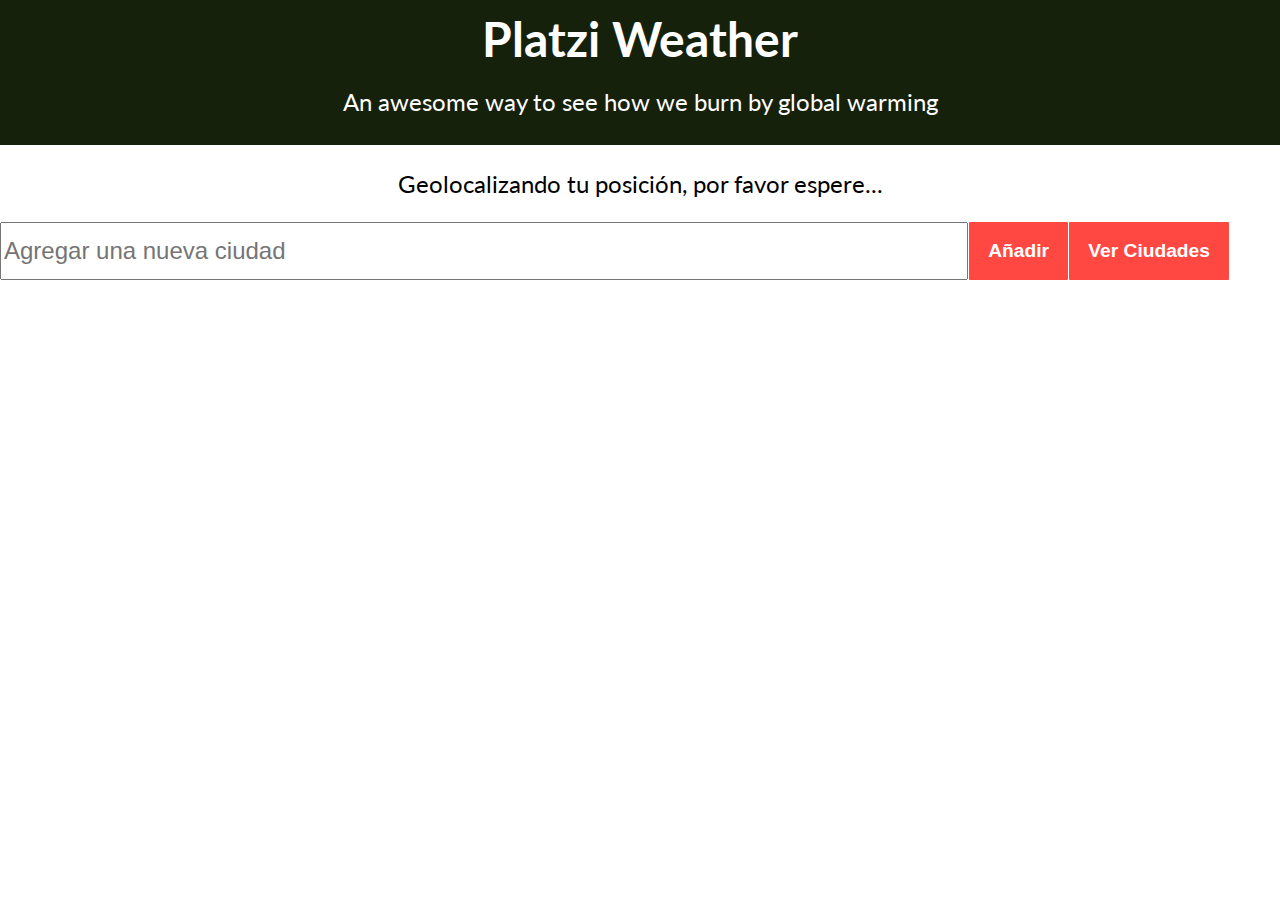
<file: index.html>
<!DOCTYPE html>
<html lang="en">
<head>
<meta charset="UTF-8">
<title>Platzi Weather</title>
<link rel="stylesheet" href="style.css">
<link rel="stylesheet" href="http://fonts.googleapis.com/css?family=Lato">
</head>
<body>
<header class="main-header">
<h1>Platzi Weather</h1>
<h2>An awesome way to see how we burn by global warming</h2>
</header>
<div class="loader">Geolocalizando tu posición, por favor espere...</div>
<form action="" class="search">
<input type="text" data-input="cityAdd" class="search__text" placeholder="Agregar una nueva ciudad">
<input type="submit" data-button="add" class="search__btn btn" value="Añadir">
<button data-saved-cities class="search__btn btn">Ver Ciudades</button>
</form>
<main class="cards-group">
<template id="template--city">
<div class="card">
<header class="card__header">
<h3 data-city class="card__title"></h3>
<h4 data-time class="card__time"></h4>
</header>
<div class="card__info">
<img data-icon src="" alt="" class="card__image">
<span data-temp="max" class="card__maxt"></span>
<span data-temp="min" class="card__mint"></span>
<span data-temp="current" class="card__temp"></span>
</div>
</div>
</template>
</main>
<script src="https://ajax.googleapis.com/ajax/libs/jquery/1.11.2/jquery.min.js"></script>
<script src="index.js"></script>
</body>
</html>
</file>
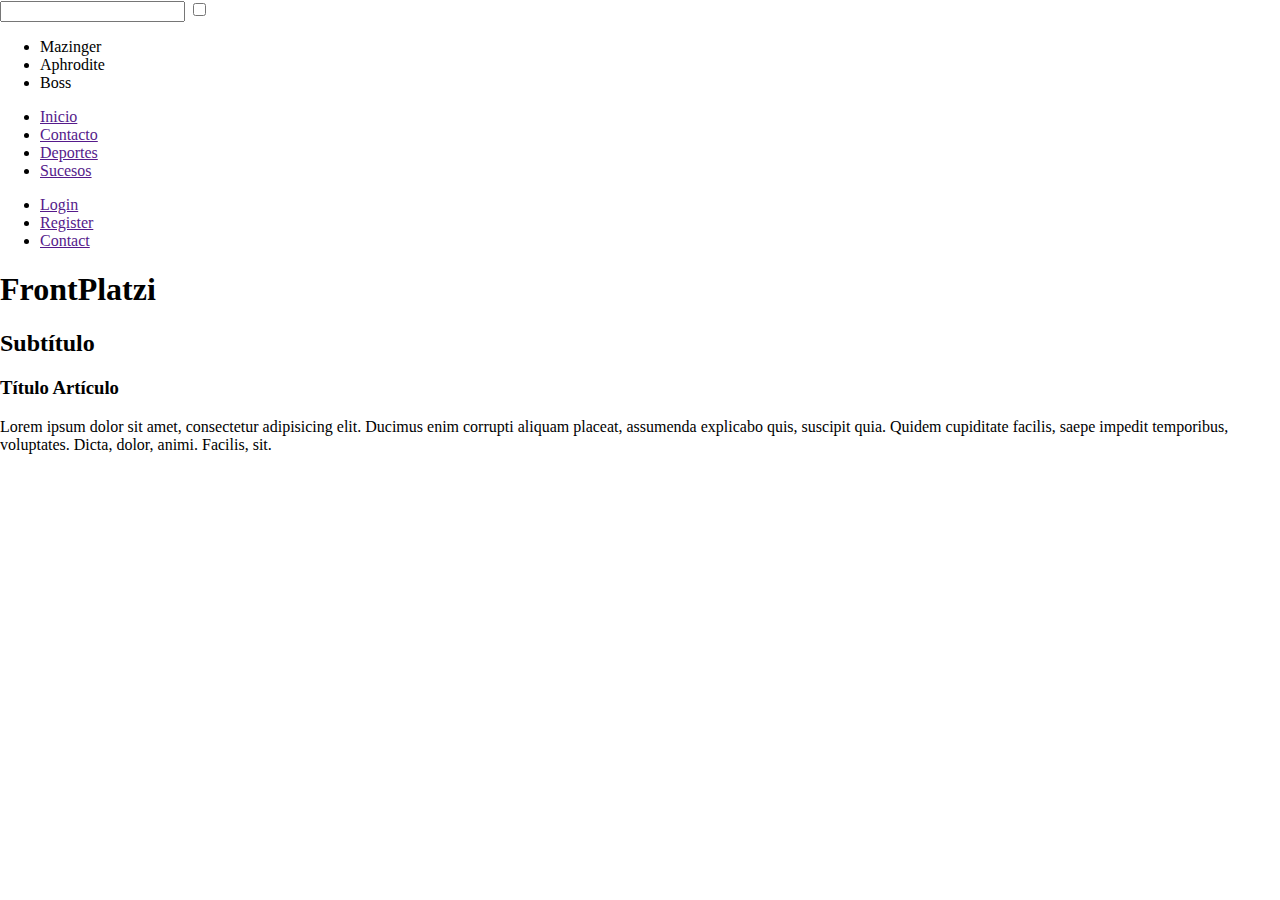
<file: Clase 1 HTML y Selectores CSS/index.html>
<!DOCTYPE html>
<html lang="en">
<head>
<meta charset="UTF-8">
<title>FrontPlatzi</title>
<link rel="stylesheet" href="style.css">
</head>
<body>
<input type="email" required>
<input type="checkbox" class="toggle">
<div class="checked"></div>
<div class="checked"></div>
<div class="checked"></div>
<div class="checked"></div>
<ul>
<li data-robotowner="Koji Kabuto">Mazinger</li>
<li data-robotowner="Sayaka Yumi">Aphrodite</li>
<li data-robotowner="Nuke">Boss</li>
</ul>
<div class="background-pink" id="js-topbar">
<nav>
<ul>
<li><a href="">Inicio</a></li>
<li><a href="">Contacto</a></li>
<li><a href="">Deportes</a></li>
<li><a href="">Sucesos</a></li>
</ul>
</nav>
<ul>
<li><a href="">Login</a></li>
<li><a href="">Register</a></li>
<li><a href="">Contact</a></li>
</ul>
</div>
<header>
<h1 class="h2">FrontPlatzi</h1>
<h2 class="h1">Subtítulo</h2>
</header>
<section>
<header>
</header>
<section class="article">
<header>
<h3 class="article__header">Título Artículo</h3>
</header>
<p class="background-pink">Lorem ipsum dolor sit amet, consectetur adipisicing elit. Ducimus enim corrupti aliquam placeat, assumenda explicabo quis, suscipit quia. Quidem cupiditate facilis, saepe impedit temporibus, voluptates. Dicta, dolor, animi. Facilis, sit.</p>
<footer class="article__footer">
</footer>
</section>
<article>
</article>
</section>
<footer>
</footer>
</body>
</html>
</file>
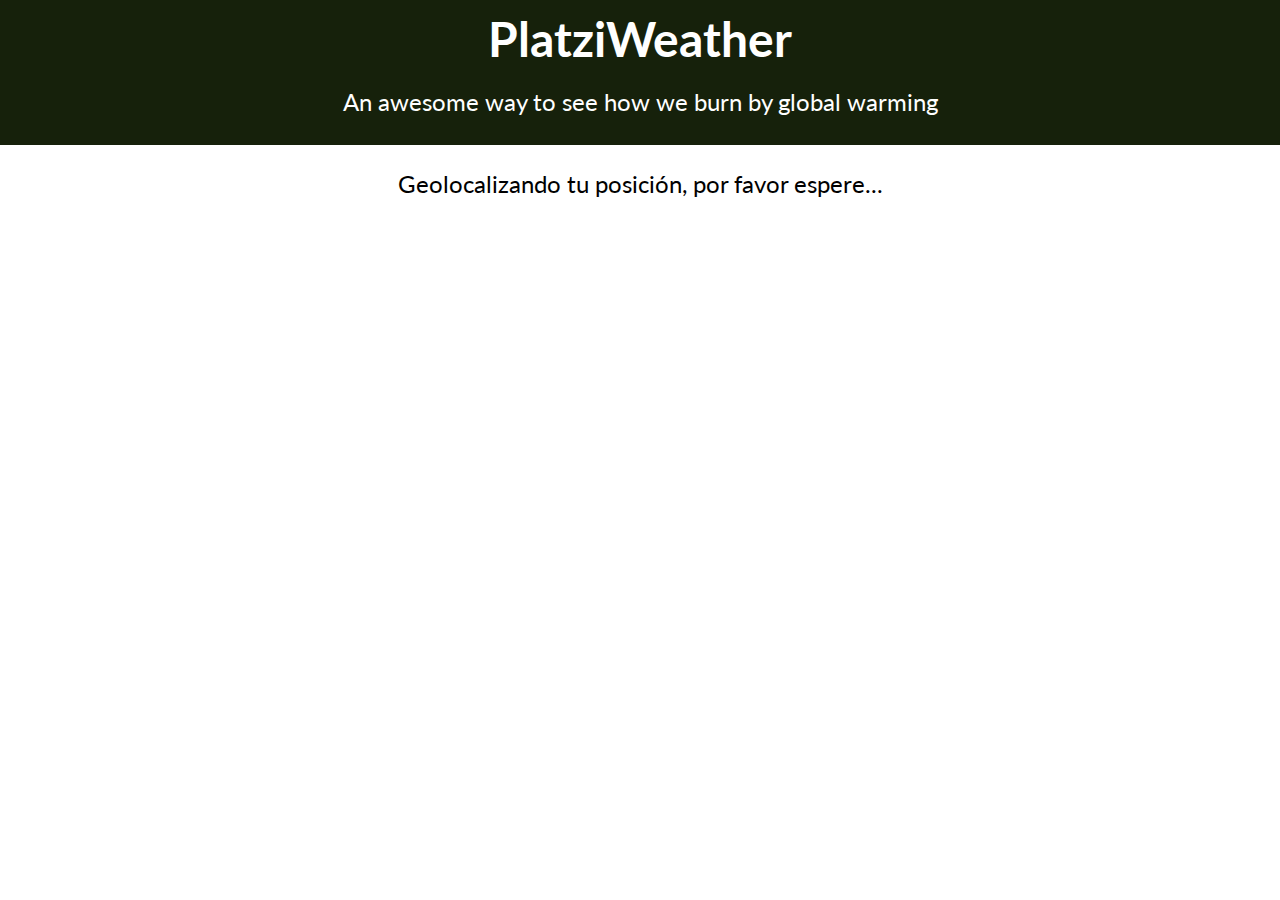
<file: ProyectoFinal/index.html>
<!DOCTYPE html>
<html lang="en">
<head>
  <meta charset="UTF-8">
  <title>Platzi Weather</title>
  <link rel="stylesheet" href="css/style.css">
  <link href='http://fonts.googleapis.com/css?family=Lato' rel='stylesheet' type='text/css'>
</head>
<body>
<header class="main-header">
  <h1>PlatziWeather</h1>
  <h2>An awesome way to see how we burn by global warming</h2>
</header>

<div class="loader">Geolocalizando tu posición, por favor espere...</div>

<form action="" class="search">
  <input type="text" data-input="cityAdd" class="search__text" placeholder="Agregar una nueva cuidad">
  <input type="submit" data-button="add" class="search__btn btn" value="Añadir Ciudad" >
  <button data-saved-cities class="search__btn btn">Ver ciudades guardadas</button>
</form>

<main class="cards-group">
  <template id="template--city">
    <div class="card">
      <header class="card__header">
        <h3 data-city class="card__title"></h3>
        <h4 data-time class="card__time"></h4>
      </header>
      <div class="card__info">
        <img data-icon src="" class="card__image">
        <span data-temp='max' class="card__maxt"></span>
        <span data-temp='min' class="card__mint"></span>
        <span data-temp='current' class="card__temp"></span>
      </div>
    </div>
  </template>

</main>
<section id="cards"></section>

<script src="//ajax.googleapis.com/ajax/libs/jquery/1.11.2/jquery.min.js"></script>
<script src="js/index.js"></script>

</body>
</html>
</file>
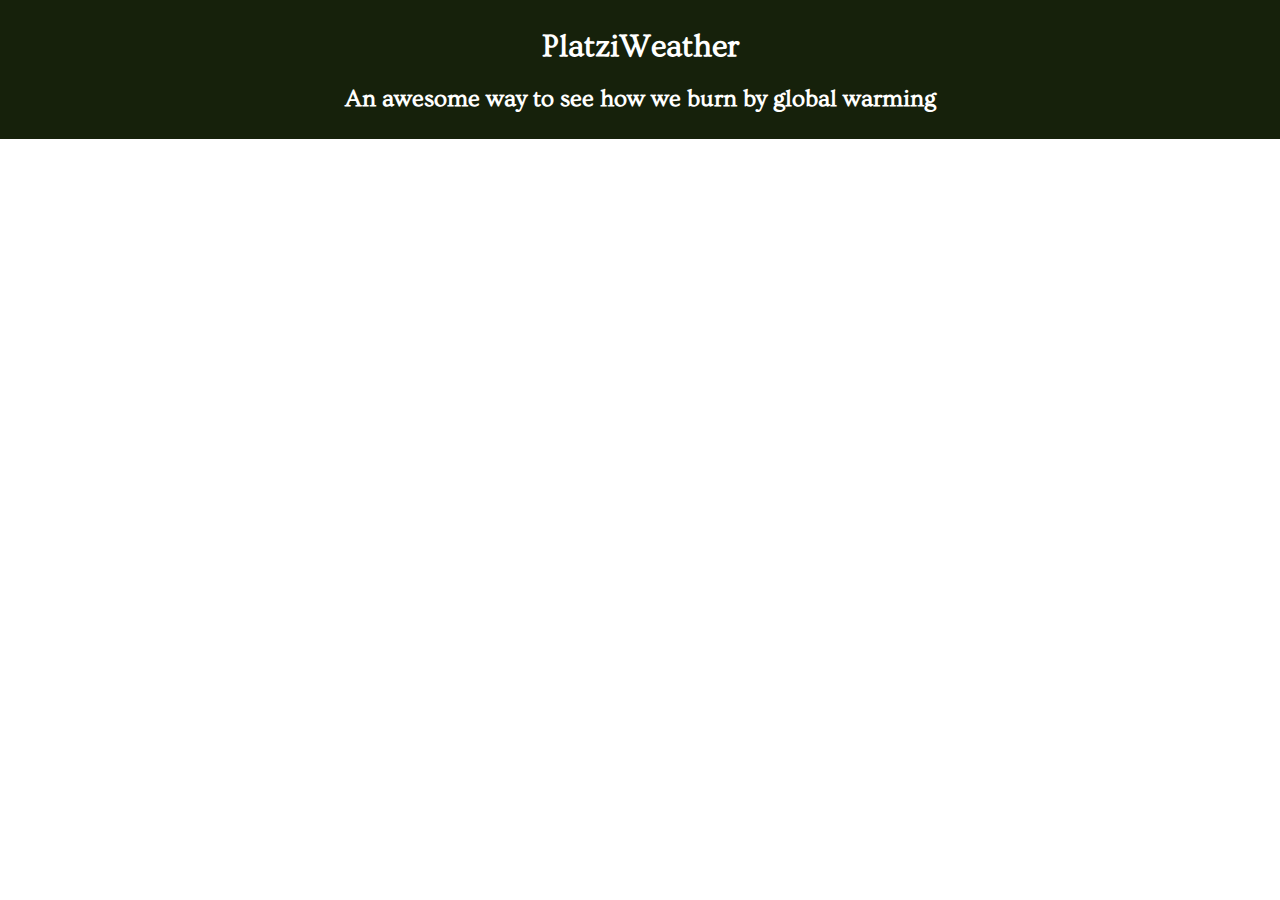
<file: Clase 3  CSS y workflow profesional/Fuentes/index.html>
<!DOCTYPE html>
<html lang="en">
<head>
<meta charset="UTF-8">
<title>PlatziWeather</title>
<link rel="stylesheet" href="style.css">
<link href='http://fonts.googleapis.com/css?family=Ovo|Megrim' rel='stylesheet' type='text/css'>
</head>
<body>
<header class="main-header">
<h1>PlatziWeather</h1>
<h2>An awesome way to see how we burn by global warming</h2>
</header>
</body>
</html>
</file>
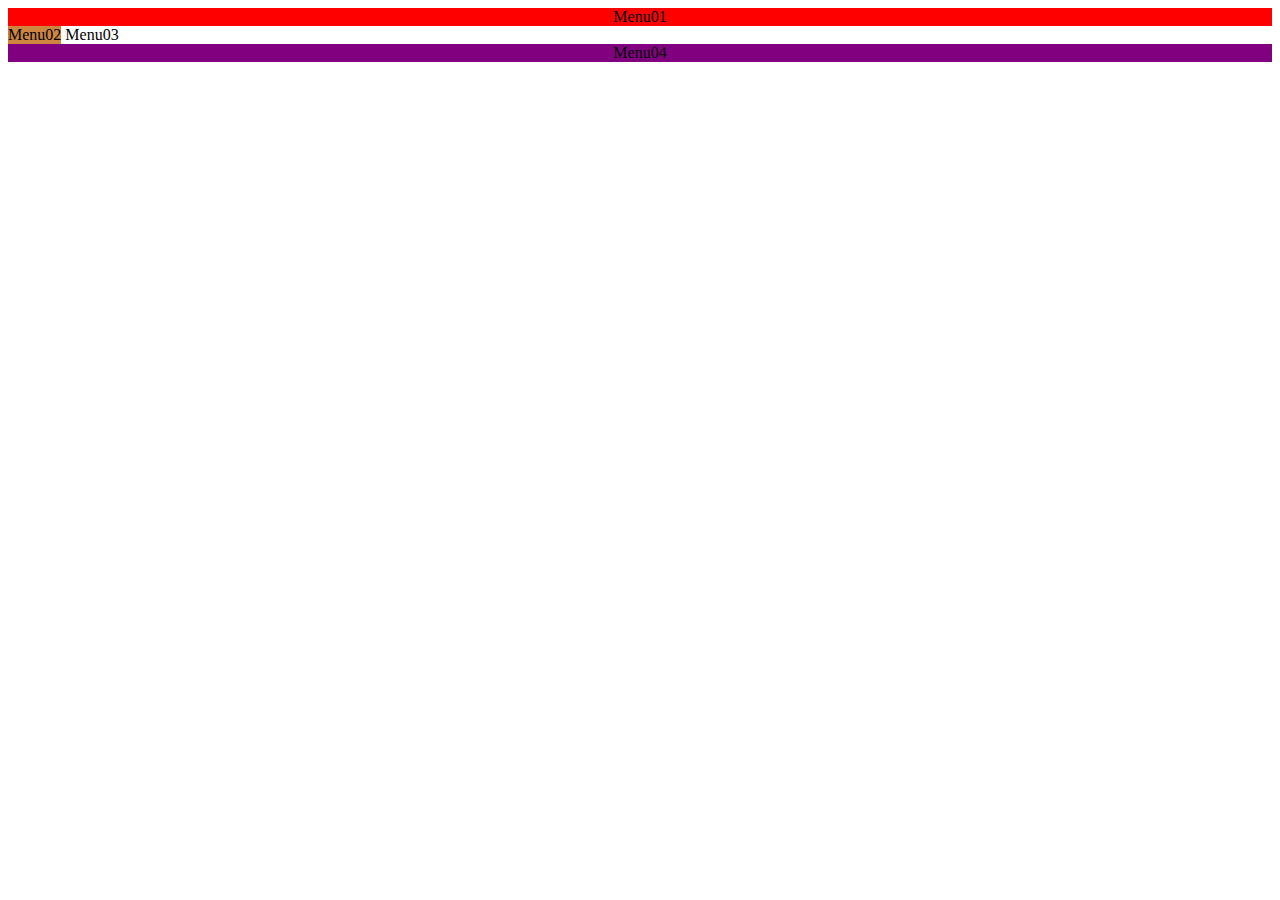
<file: Clase 2 Técnicas de maquetación en HTML5 y CSS3 avanzado/Pseudo clases/last-child.html>
<!DOCTYPE html>
<html lang="en">
<head>
<meta charset="UTF-8">
<title>Document</title>
<link rel="stylesheet" href="last-child.css">
</head>
<body>
<ul>
<li>Menu01</li>
<li>Menu02</li>
<li>Menu03</li>
<li>Menu04</li>
</ul>
</body>
</html>
</file>
<file: style.css>
html {
    font-size: 150%;
}
body {
    font-family: 'Lato', serif;
    padding:0;
    margin:0;
}

/*
* Reiniciamos el estilo de los botones para iOS
*/
button,
html input[type="button"],
input[type="reset"],
input[type="submit"] {
    -webkit-appearance: none;
}
/*
* Botones
*/
.btn {
    display : inline-block;
    line-height : 1;
    color : white;
    text-align : center;
    vertical-align : middle;
    font-size: .8rem;
    white-space:nowrap;
    background-color : #ff4842;
    border : none;
    font-weight: bold;
    cursor : pointer;
    margin: 0;
    margin-left: 1px;
    padding: 1em;
    border-radius: 1px;
}

    /**
    * Nadie quiere un botón con texto subrayado cuando
    * hacemos hover.
    */

    .btn:hover {
        text-decoration : none;
    }
    .btn:active,
    .btn:focus{
        outline:none;
    }
/*
* Header Styles
*/
.main-header {
    text-align: center;
    background-color: #16210b;
    color: white;
    padding: .4em;
}

    .main-header h1 {
        margin: 0;
    }
    .main-header h2 {
        font-size: 1rem;
        font-weight: normal;
    }


/*
* Módulo .search
*/
.search {
    display: -webkit-box;
    display: -webkit-flex;
    display: -moz-flex;
    display: -ms-flexbox;
    display: flex;
    padding: 0;
    font-size: 3rem;
}

    .search__text {
        width: 75%;
        font-size: 1rem;
    }


/*
* Estilizamos el módulo de las cards, cada resumen de tiempo de
* las ciudades
*/
.card {
    position: relative;
    height: 30vh;
    width: 100vw;
    background-color: #eaeaea;
    background-size: cover;
    background-position:center;
    color: white;
    text-shadow: 0 0 3px black;
    font-family: 'Lato', cursive;
    padding: 1.5em;
    margin-bottom: .5em;
    -webkit-box-sizing: border-box;
    -moz-box-sizing: border-box;
    -ms-box-sizing: border-box;
    box-sizing: border-box;

}

    .card__title {
        margin:0;
        text-align: center;
    }
    .card__time {
        font-size:.7rem;
        text-align: center;
        margin: 0;
    }

    .card__time::after, .card__time::before {
        content: " - ";
    }

    .card__info {
        position: absolute;
        bottom: .4em;
        left:.4em;
        font-size: .7rem;
        text-align: center;
    }
        .card__image {
          display: block;
        }
        .card__maxt {
          color: #37b948;
          text-shadow: none;
        }
          .card__maxt::before {
              content: "max: ";
          }
          .card__maxt::after {
            content: "ºC"
          }
        .card__mint{
          color: #bc2929;
          text-shadow: none;
        }
          .card__mint::before {
              content: "min: ";
          }
          .card__mint::after {
            content: "ºC"
          }
        .card__temp {
            display: block;
            font-size: 3rem;
            line-height: 1;
        }
          .card__temp::after {
            content: " ºC";
            font-size: 2rem;
          }


    /*
    * Añadimos modificaciones para los posibles diferentes
    * fondos de ciudades
    */
    .card--valencia {
        background-image:url(../img/valencia.jpg);
    }

    .card--mountainview {
        background-image:url(../img/mv.jpg);
    }

/*
 * Loader
 */
 .loader {
   text-align: center;
   padding: 1em;
 }
</file>
<file: Clase 1 HTML y Selectores CSS/style.css>
*{box-sizing:border-box;}body{margin:0;}.lista-horizontal{margin:0;padding:0;}.lista-horizontal__item{display:inline-block;background:green;width:25%;padding:10px;border:10px red solid;}.lista-horizontal__item a{}#header-home{background-color:maroon;}
</file>
<file: ProyectoFinal/css/style.css>
html {
    font-size: 150%;
}
body {
    font-family: 'Lato', serif;
    padding:0;
    margin:0;
}

/*
* Reiniciamos el estilo de los botones para iOS
*/
button,
html input[type="button"],
input[type="reset"],
input[type="submit"] {
    -webkit-appearance: none;
}
/*
* Botones
*/
.btn {
    display : inline-block;
    line-height : 1;
    color : white;
    text-align : center;
    vertical-align : middle;
    font-size: .8rem;
    white-space:nowrap;
    background-color : #ff4842;
    border : none;
    font-weight: bold;
    cursor : pointer;
    margin: 0;
    margin-left: 1px;
    padding: 1em;
    border-radius: 1px;
}

    /**
    * Nadie quiere un botón con texto subrayado cuando
    * hacemos hover.
    */

    .btn:hover {
        text-decoration : none;
    }
    .btn:active,
    .btn:focus{
        outline:none;
    }
/*
* Header Styles
*/
.main-header {
    text-align: center;
    background-color: #16210b;
    color: white;
    padding: .4em;
}

    .main-header h1 {
        margin: 0;
    }
    .main-header h2 {
        font-size: 1rem;
        font-weight: normal;
    }


/*
* Módulo .search
*/
.search {
    display: -webkit-box;
    display: -webkit-flex;
    display: -moz-flex;
    display: -ms-flexbox;
    display: flex;
    padding: 0;
    font-size: 3rem;
}

    .search__text {
        width: 75%;
        font-size: 1rem;
    }


/*
* Estilizamos el módulo de las cards, cada resumen de tiempo de
* las ciudades
*/
.card {
    position: relative;
    height: 30vh;
    width: 100vw;
    background-color: #eaeaea;
    background-size: cover;
    background-position:center;
    color: white;
    text-shadow: 0 0 3px black;
    font-family: 'Lato', cursive;
    padding: 1.5em;
    margin-bottom: .5em;
    -webkit-box-sizing: border-box;
    -moz-box-sizing: border-box;
    -ms-box-sizing: border-box;
    box-sizing: border-box;

}

    .card__title {
        margin:0;
        text-align: center;
    }
    .card__time {
        font-size:.7rem;
        text-align: center;
        margin: 0;
    }

    .card__time::after, .card__time::before {
        content: " - ";
    }

    .card__info {
        position: absolute;
        bottom: .4em;
        left:.4em;
        font-size: .7rem;
        text-align: center;
    }
        .card__image {
          display: block;
        }
        .card__maxt {
          color: #37b948;
          text-shadow: none;
        }
          .card__maxt::before {
              content: "max: ";
          }
          .card__maxt::after {
            content: "ºC"
          }
        .card__mint{
          color: #bc2929;
          text-shadow: none;
        }
          .card__mint::before {
              content: "min: ";
          }
          .card__mint::after {
            content: "ºC"
          }
        .card__temp {
            display: block;
            font-size: 3rem;
            line-height: 1;
        }
          .card__temp::after {
            content: " ºC";
            font-size: 2rem;
          }


    /*
    * Añadimos modificaciones para los posibles diferentes
    * fondos de ciudades
    */
    .card--valencia {
        background-image:url(../img/valencia.jpg);
    }

    .card--mountainview {
        background-image:url(../img/mv.jpg);
    }

/*
 * Loader
 */
 .loader {
   text-align: center;
   padding: 1em;
 }
</file>
<file: Clase 3  CSS y workflow profesional/Fuentes/style.css>
html {
   font-family: 'Ovo', sans-serif;
}

body {
  padding: 0;
  margin: 0;
}

.main-header {
  text-align: center;
  background-color: #16210b;
  color: white;
  padding: .4em; 
}
</file>
<file: Clase 2 Técnicas de maquetación en HTML5 y CSS3 avanzado/Pseudo clases/last-child.css>
ul {
    margin: 0;
    padding: 0;
}
li {
    display: inline-block;
    text-align: center;
}
    li:first-child {
        background-color:red;
        width: 100%;
    }

    li:last-child {
        background-color:purple;
        width: 100%;
    }
    li:nth-child(2) {
        background-color: peru;
    }
</file>
